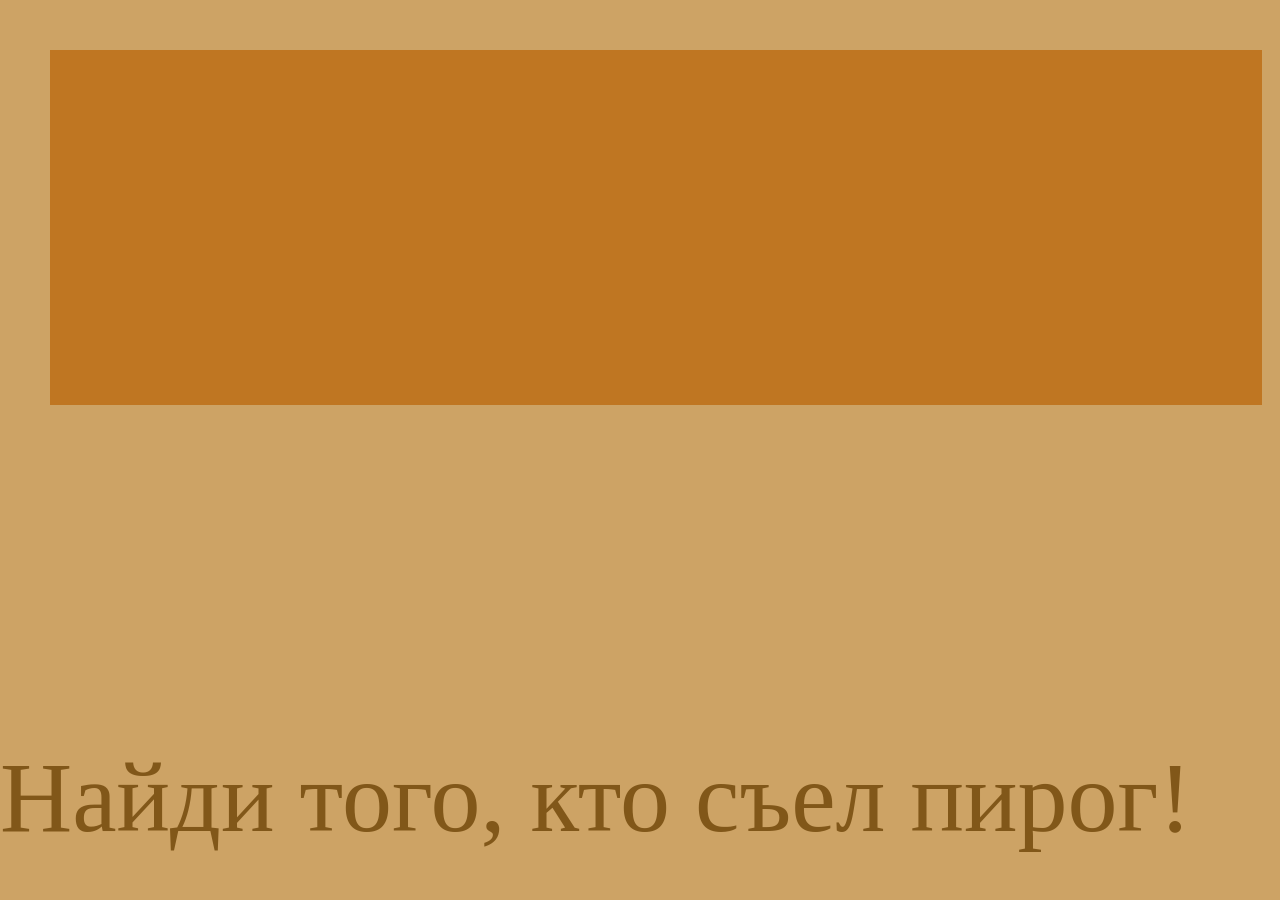
<file: lvlfinale/index.html>
<!DOCTYPE html>
<html lang="en">
<head>
    <meta charset="UTF-8">
    <link rel="stylesheet" href="style2.css">
    <meta name="viewport" content="width=device-width, initial-scale=1.0">
    <script src="main.js"></script>
    <title>Document</title>
</head>
<body>
    <template id="template_0">
        <div id="preloader" class="personaj" onclick="f_preloader()">
            <div class="textbox">
                Пришло время найти виновного!
            </div>
        </div>
    </template>
    <div id="scene1">
        <div id="preloader" class="personaj" onclick="f_preloader()">
        </div>
        <div id="table" class="personaj"></div>
    </div>
    <div style="position: absolute; bottom: 5vh; font-size:100px;">Найди того, кто съел пирог!</div>
</body>
</html>
</file>
<file: lvlfinale/style2.css>
html,
body{
    overflow: hidden;
    margin: 0 auto;
    padding: 0;
}
body{
    /* background: url(images/grass_fon.png);
    background-size: 125px 125px; */
    user-select: none;
}
#scene1{
    position: absolute;
    left: 0px;
    top: 0px;
}
.personaj{
    position: absolute;
}
.monst{
    position: relative;
    width: 150px;
    height: 150px;
    border: 5px solid goldenrod;
    float: left;
}
.suspect{
    position: relative;
}
#preloader{
    z-index: 100;
    position: fixed;
    left: 0px;
    top: 0px;
    width: 100vw;
    height: 100vh;
    display: flex;
    justify-content: center;
    align-items: center;
    background-color: rgba(184, 125, 36, 0.7);
    cursor: pointer;
}
.imagebox,
.textbox{
    position: relative;
    height: 60%;
    width: 35%;
    align-content: center;
    text-align: center;
    padding: 10px;
    font: 50px calibri;
    font-weight: bolder;
    color: white;
    -webkit-text-stroke: 1px black;
}
#table{
    width: 90vw;
    height: 25vh;
    /* max-width: 90vw;
    max-height: 600px; */
    margin: 50px;
    padding: 30px;
    padding-top: 100px;
    background: chocolate;
}
.button{
    position: relative;
    font-size: 25px;
    border-radius: 10px 10px 10px 10px;
    text-align: center;
    background: coral;
    filter: brightness(1);
    font-family: 'Trebuchet MS', 'Lucida Sans Unicode', 'Lucida Grande', 'Lucida Sans';
    user-select: none;
}
.button:hover{
    filter:brightness(2);
}
</file>
